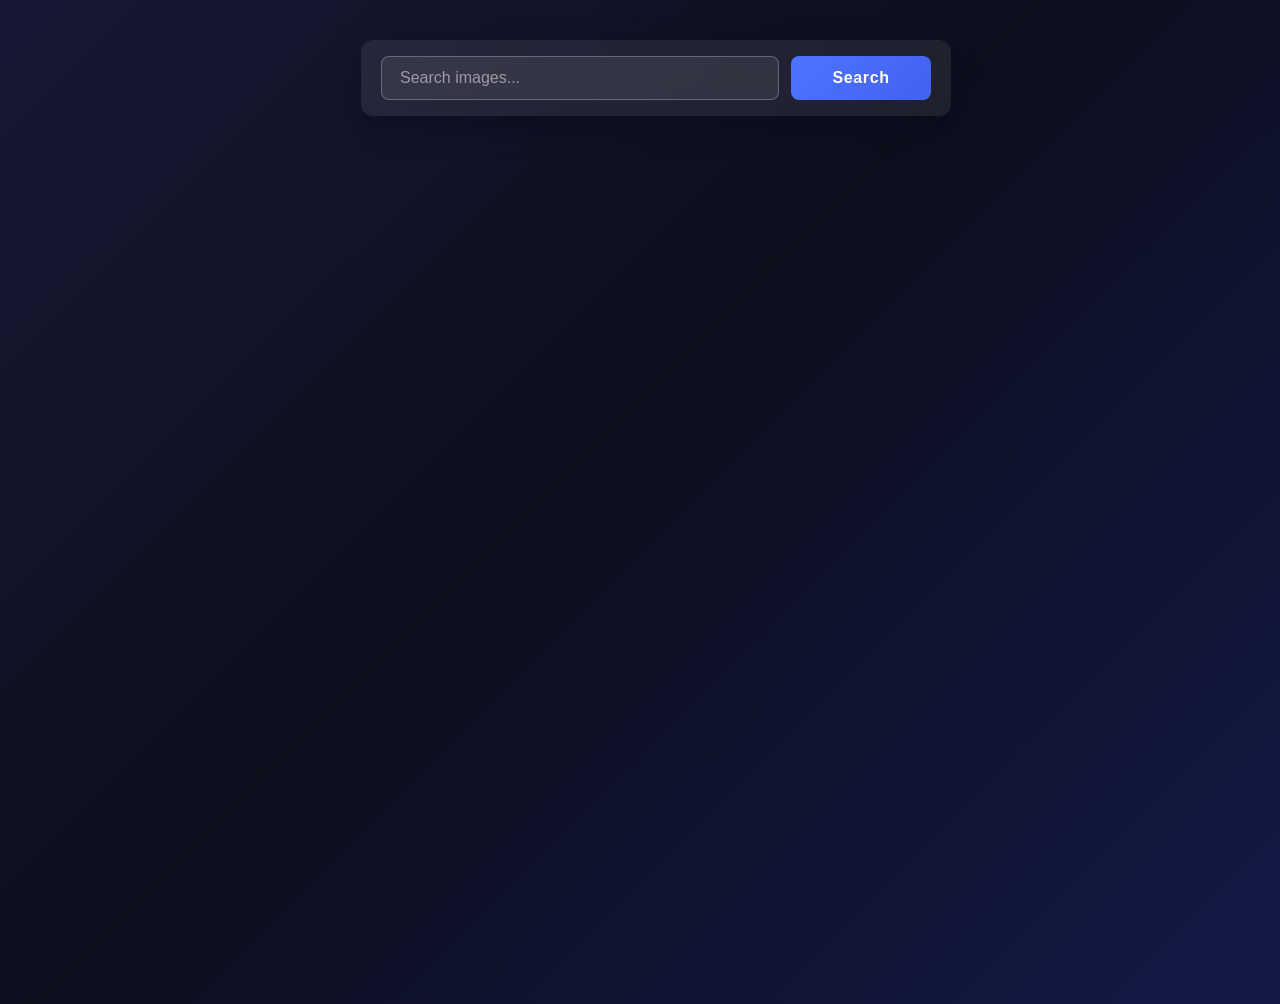
<file: src/index.html>
<!DOCTYPE html>
<html lang="en">
  <head>
    <meta charset="UTF-8" />
    <link rel="icon" type="image/svg+xml" href="/favicon.svg" />
    <meta name="viewport" content="width=device-width, initial-scale=1.0" />
    <title>Vanilla App Template</title>
    <link rel="stylesheet" href="./css/styles.css" />
  </head>
  <body>
    <main class="page">
      <form class="form" autocomplete="off">
        <label class="visually-hidden" for="search-input">Search images</label>
        <input
          id="search-input"
          type="text"
          name="search-text"
          placeholder="Search images..."
          required
        />
        <button type="submit">Search</button>
      </form>

      <span class="loader js-loader is-hidden" aria-hidden="true">
        <span class="loader-dot"></span>
        <span class="loader-dot"></span>
        <span class="loader-dot"></span>
        <span class="loader-dot"></span>
      </span>

      <ul class="gallery"></ul>
    </main>
    <script type="module" src="./main.js"></script>
  </body>
</html>
</file>
<file: src/css/styles.css>
/**
  |============================
  | include css partials with
  | default @import url()
  |============================
*/
/* Common styles */
@import url('./reset.css');
@import url('./base.css');
@import url('./container.css');

:root {
  font-family: 'Montserrat', 'Segoe UI', Tahoma, Geneva, Verdana, sans-serif;
  line-height: 1.5;
  color: #2e2f42;
  background-color: #111321;
}

body {
  min-height: 100vh;
  margin: 0;
  background: linear-gradient(135deg, #171934 0%, #0d0f1d 45%, #131a49 100%);
  display: flex;
  justify-content: center;
  padding: 40px 16px 64px;
}

.page {
  width: min(1152px, 100%);
  margin: 0 auto;
}

.form {
  display: flex;
  gap: 12px;
  width: fit-content;
  margin: 0 auto 32px;
  padding: 16px 20px;
  background: rgba(255, 255, 255, 0.08);
  backdrop-filter: blur(14px);
  border-radius: 12px;
  box-shadow: 0 10px 30px rgba(6, 5, 20, 0.35);
}

.form input {
  width: 360px;
  padding: 12px 18px;
  border-radius: 8px;
  border: 1px solid rgba(255, 255, 255, 0.25);
  background-color: rgba(255, 255, 255, 0.08);
  color: #fff;
  font-size: 16px;
  transition: border-color 250ms ease, background-color 250ms ease;
}

.form input::placeholder {
  color: rgba(255, 255, 255, 0.5);
}

.form input:focus {
  outline: none;
  border-color: #4e75ff;
  background-color: rgba(18, 25, 70, 0.5);
}

.form button {
  width: 140px;
  border: none;
  border-radius: 8px;
  background: linear-gradient(135deg, #4e75ff 0%, #4361ee 100%);
  color: #fff;
  font-size: 16px;
  font-weight: 600;
  letter-spacing: 0.04em;
  cursor: pointer;
  transition: transform 200ms ease, box-shadow 200ms ease;
}

.form button:hover,
.form button:focus-visible {
  transform: translateY(-1px);
  box-shadow: 0 8px 20px rgba(76, 117, 255, 0.4);
}

.gallery {
  display: grid;
  grid-template-columns: repeat(auto-fit, minmax(320px, 1fr));
  gap: 24px;
  padding: 0;
  margin: 0;
  list-style: none;
}

.gallery-item {
  background: #111321;
  border-radius: 16px;
  overflow: hidden;
  border: 1px solid rgba(255, 255, 255, 0.08);
  box-shadow: 0 20px 30px rgba(5, 4, 24, 0.55);
  transition: transform 250ms ease, box-shadow 250ms ease;
}

.gallery-item:hover {
  transform: translateY(-6px);
  box-shadow: 0 26px 40px rgba(8, 6, 33, 0.7);
}

.gallery-link {
  display: block;
  color: inherit;
  text-decoration: none;
}

.gallery-item img {
  width: 100%;
  height: 220px;
  object-fit: cover;
  display: block;
}

.gallery-meta {
  display: grid;
  grid-template-columns: repeat(4, 1fr);
  text-align: center;
  padding: 16px 20px 20px;
  gap: 12px;
  color: #f5f5ff;
  text-transform: uppercase;
  font-size: 12px;
  letter-spacing: 0.08em;
}

.gallery-meta span {
  display: flex;
  flex-direction: column;
  gap: 6px;
}

.gallery-meta b {
  font-size: 18px;
  font-weight: 600;
  color: #fff;
}

.loader {
  margin: 0 auto 40px;
  width: 90px;
  height: 24px;
  display: flex;
  align-items: center;
  justify-content: space-between;
}

.loader-dot {
  width: 16px;
  height: 16px;
  border-radius: 50%;
  background: linear-gradient(135deg, #6c8cff, #3b47f3);
  animation: cssLoaderBounce 0.9s ease-in-out infinite;
}

.loader-dot:nth-child(2) {
  animation-delay: 0.12s;
}

.loader-dot:nth-child(3) {
  animation-delay: 0.24s;
}

.loader-dot:nth-child(4) {
  animation-delay: 0.36s;
}

@keyframes cssLoaderBounce {
  0%,
  80%,
  100% {
    transform: scale(0);
    opacity: 0.4;
  }
  40% {
    transform: scale(1);
    opacity: 1;
  }
}

.is-hidden {
  opacity: 0;
  visibility: hidden;
  pointer-events: none;
}

.visually-hidden {
  position: absolute;
  width: 1px;
  height: 1px;
  padding: 0;
  margin: -1px;
  overflow: hidden;
  clip: rect(0 0 0 0);
  white-space: nowrap;
  border: 0;
}
</file>
